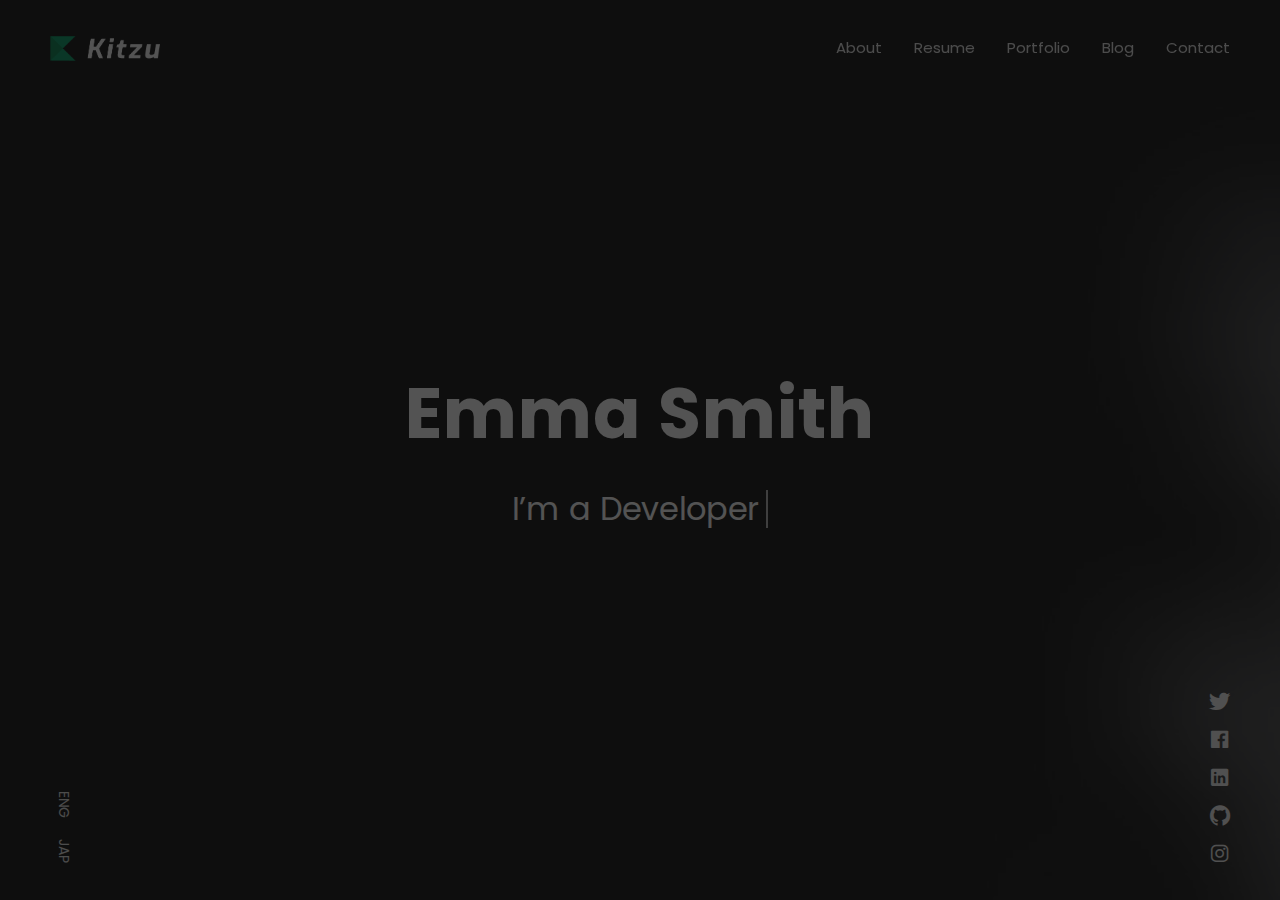
<file: video.html>
<!DOCTYPE html>
<html lang="zxx">

<head>
  <!-- Required meta tags-->
  <meta charset="utf-8">
  <!-- Title-->
  <title>Kitzu - Personal Portfolio Template</title>
  <!-- Description-->
  <meta name="description" content="Personal Portfolio Template">
  <meta name="viewport" content="width=device-width, initial-scale=1, shrink-to-fit=no">
  <!-- Favicons-->
  <link rel="apple-touch-icon" sizes="180x180" href="img/favicons/apple-touch-icon.png">
  <link rel="icon" type="image/png" sizes="32x32" href="img/favicons/favicon-32x32.png">
  <link rel="icon" type="image/png" sizes="16x16" href="img/favicons/favicon-16x16.png">
  <!-- Web fonts-->
  <link href="https://fonts.googleapis.com/css?family=Poppins:300,300i,400,400i,500,500i,600,600i,700,700i,800,800i&amp;display=swap" rel="stylesheet">
  <!-- CSS vendors-->
  <link rel="stylesheet" href="css/bootstrap-custom.css">
  <link rel="stylesheet" href="css/ionicons.min.css">
  <link rel="stylesheet" href="css/tiny-slider.css">
  <link rel="stylesheet" href="css/lity.min.css">
  <link rel="stylesheet" href="css/simplebar.min.css">
  <link rel="stylesheet" href="css/jquery.mb.YTPlayer.min.css">
  <!-- Main CSS-->
  <link rel="stylesheet" href="css/main.css">
  <!-- CSS Color scheme-->
  <link id="color-scheme" rel="stylesheet" href="css/colors/main-darkgreen.css">
  <!-- Custom CSS (Add your custom CSS styles to this file)-->
  <link rel="stylesheet" href="css/custom.css">
</head>

<body class="theme-dark">
  <!-- Preloader-->
  <div class="preloader">
    <div class="preloader-block">
      <div class="preloader-icon"><span class="loading-dot loading-dot-1"></span><span class="loading-dot loading-dot-2"></span><span class="loading-dot loading-dot-3"></span></div>
    </div>
  </div>
  <div id="overlay-effect"></div>
  <!-- Navbar-->
  <nav class="navbar-expand-md navbar fixed-top" id="navbar"><a class="navbar-brand" data-scroll="" href="#home-area">
      <!-- Navbar Logo-->
      <img class="img-fluid" src="img/img-kitzu-logo.png" alt="Logo"></a>
    <span class="navbar-menu ml-auto" data-toggle="collapse" data-target="#navbarSupportedContent" aria-controls="navbarSupportedContent" aria-expanded="false" aria-label="Toggle navigation" role="button"><span class="btn-line"></span></span>
    <div class="collapse navbar-collapse order-1 order-lg-0" id="navbarSupportedContent">
      <!-- Navbar menu-->
      <ul class="navbar-nav ml-auto">
        <li class="nav-item"><a class="nav-link" href="#about">About</a></li>
        <li class="nav-item"><a class="nav-link" href="#resume">Resume</a></li>
        <li class="nav-item"><a class="nav-link" href="#portfolio">Portfolio</a></li>
        <li class="nav-item"><a class="nav-link" href="#blog">Blog</a></li>
        <li class="nav-item"><a class="nav-link" href="#contact">Contact</a></li>
      </ul>
    </div>
  </nav>
  <!-- Home-->
  <section class="home-area element-cover-bg video-variant" id="home" style="background-image:url(img/home.jpg)">
    <div class="player" id="homeVideo" data-property="{videoURL:'https://youtu.be/KR97TgpMyrc',containment:'#home',autoPlay:true, mute:true, showControls:false, stopMovieOnBlur:false, showYTLogo: false}"></div>
    <div class="container h-100">
      <div class="row h-100 align-items-center justify-content-center">
        <div class="col-12 col-lg-8 home-content text-center">
          <h1 class="home-name">Emma <span>Smith</span></h1>
          <h4 class="cd-headline clip home-headline">I’m a <span class="cd-words-wrapper single-headline"><b class="is-visible">Developer</b><b>Designer</b><b>Freelancer</b></span></h4>
        </div>
      </div>
    </div>
    <div class="fixed-wrapper">
      <!-- Languages list-->
      <div class="fixed-block block-left">
        <ul class="list-unstyled languages-list">
          <li><a href="#0"><span class="single-language">ENG</span></a></li>
          <li><a href="#0"><span class="single-language">JAP</span></a></li>
        </ul>
      </div>
      <!-- Social media icons-->
      <div class="fixed-block block-right">
        <ul class="list-unstyled social-icons">
          <li><a href="#0"><i class="icon ion-logo-twitter"></i></a></li>
          <li><a href="#0"><i class="icon ion-logo-facebook"></i></a></li>
          <li><a href="#0"><i class="icon ion-logo-linkedin"></i></a></li>
          <li><a href="#0"><i class="icon ion-logo-github"></i></a></li>
          <li><a href="#0"><i class="icon ion-logo-instagram"></i></a></li>
        </ul>
      </div>
    </div>
  </section>
  <!-- About lightbox-->
  <div class="lightbox-wrapper" id="about" data-simplebar>
    <div class="container">
      <div class="lightbox-close">
        <div class="close-btn" data-modal-close=""><span class="btn-line"></span></div>
      </div>
      <div class="row">
        <div class="col-12">
          <div class="lightbox-content">
            <div class="row">
              <div class="col-12">
                <div class="section-heading page-heading">
                  <p class="section-description">Get to know me</p>
                  <h2 class="section-title">About Me</h2>
                  <div class="animated-bar"></div>
                </div>
              </div>
            </div>
            <!-- Info section-->
            <div class="info-section single-section">
              <div class="row align-items-center">
                <!-- Picture part-->
                <div class="col-12 col-lg-5 info-img"><img class="img-fluid img-thumbnail" src="img/info-img.jpg" alt="About Picture"></div>
                <!-- Content part-->
                <div class="col-12 col-lg-7 info-content">
                  <div class="content-block">
                    <h2 class="content-subtitle">Who am i?</h2>
                    <h6 class="content-title">I'm Emma Smith, a visual UX/UI Designer and Web Developer</h6>
                    <div class="content-description">
                      <p>I am a freelancer based in the United Kingdom and i have been building noteworthy UX/UI designs and websites for years, which comply with the latest design trends. I help convert a vision and an idea into meaningful and useful products. Having a sharp eye for product evolution helps me prioritize tasks, iterate fast and deliver faster.</p>
                    </div>
                    <address class="content-info">
                      <div class="row">
                        <div class="col-12 col-md-6 single-info"><span>Name:</span>
                          <p>Emma Smith</p>
                        </div>
                        <div class="col-12 col-md-6 single-info"><span>Email:</span>
                          <p><a href="mailto:emma@example.com">emma@example.com</a></p>
                        </div>
                      </div>
                      <div class="row">
                        <div class="col-12 col-md-6 single-info"><span>Age:</span>
                          <p>21</p>
                        </div>
                        <div class="col-12 col-md-6 single-info"><span>From:</span>
                          <p>Liverpool, UK</p>
                        </div>
                      </div>
                    </address>
                    <div class="d-block d-sm-flex align-items-center"><a class="btn content-download button-main button-scheme" href="#0" role="button">Download CV</a>
                      <ul class="list-unstyled list-inline content-follow">
                        <li class="list-inline-item"><a href="#0"><i class="icon ion-logo-twitter"></i></a></li>
                        <li class="list-inline-item"><a href="#0"><i class="icon ion-logo-instagram"></i></a></li>
                        <li class="list-inline-item"><a href="#0"><i class="icon ion-logo-linkedin"></i></a></li>
                        <li class="list-inline-item"><a href="#0"><i class="icon ion-logo-github"></i></a></li>
                        <li class="list-inline-item"><a href="#0"><i class="icon ion-logo-facebook"></i></a></li>
                      </ul>
                    </div>
                  </div>
                </div>
              </div>
            </div>
            <!-- Services section-->
            <div class="services-section single-section">
              <div class="row">
                <div class="col-12">
                  <div class="section-heading">
                    <p class="section-description">Services i offer to my clients</p>
                    <h2 class="section-title">My Services</h2>
                  </div>
                </div>
              </div>
              <div class="row">
                <!-- Single service-->
                <div class="col-12 col-md-6 col-lg-4">
                  <div class="single-service"><i class="icon service-icon ion-logo-css3"></i>
                    <h6 class="service-title">Design Trends</h6>
                    <p class="service-description">Lorem ipsum dolor sit amet, consectetur adipisicing elit.</p>
                  </div>
                </div>
                <!-- Single service-->
                <div class="col-12 col-md-6 col-lg-4">
                  <div class="single-service"><i class="icon service-icon ion-md-images"></i>
                    <h6 class="service-title">PSD Design</h6>
                    <p class="service-description">Lorem ipsum dolor sit amet, consectetur adipisicing elit.</p>
                  </div>
                </div>
                <!-- Single service-->
                <div class="col-12 col-md-6 col-lg-4">
                  <div class="single-service"><i class="icon service-icon ion-logo-ionic"></i>
                    <h6 class="service-title">Customer Support</h6>
                    <p class="service-description">Lorem ipsum dolor sit amet, consectetur adipisicing elit.</p>
                  </div>
                </div>
                <!-- Single service-->
                <div class="col-12 col-md-6 col-lg-4">
                  <div class="single-service"><i class="icon service-icon ion-logo-wordpress"></i>
                    <h6 class="service-title">Web Development</h6>
                    <p class="service-description">Lorem ipsum dolor sit amet, consectetur adipisicing elit.</p>
                  </div>
                </div>
                <!-- Single service-->
                <div class="col-12 col-md-6 col-lg-4">
                  <div class="single-service"><i class="icon service-icon ion-md-move"></i>
                    <h6 class="service-title">Fully Responsive</h6>
                    <p class="service-description">Lorem ipsum dolor sit amet, consectetur adipisicing elit.</p>
                  </div>
                </div>
                <!-- Single service-->
                <div class="col-12 col-md-6 col-lg-4">
                  <div class="single-service"><i class="icon service-icon ion-ios-rocket"></i>
                    <h6 class="service-title">Branding</h6>
                    <p class="service-description">Lorem ipsum dolor sit amet, consectetur adipisicing elit.</p>
                  </div>
                </div>
              </div>
            </div>
            <!-- Testimonials section-->
            <div class="testimonials-section single-section">
              <div class="row">
                <div class="col-12">
                  <div class="section-heading">
                    <p class="section-description">What my clients think about me</p>
                    <h2 class="section-title">Testimonials</h2>
                  </div>
                </div>
              </div>
              <div class="my-slider">
                <div class="slider-item">
                  <!-- Single review-->
                  <div class="single-review swiper-slide">
                    <div class="review-header d-flex justify-content-between">
                      <div class="review-client">
                        <div class="media"><img class="img-fluid rounded-circle client-avatar" src="img/client-1.jpg" alt="Client">
                          <div class="client-details">
                            <h6 class="client-name">Julia Sakura</h6><span class="client-role">Envato Customer</span>
                          </div>
                        </div>
                      </div><i class="icon ion-md-quote review-icon"></i>
                    </div>
                    <p class="review-content">Emma did an excellent creative job, addressing our request quickly, and also providing her own graphic insight, being open to feedback and changes or edits when they arose. She worked with us the entire way. Highly recommended.</p>
                  </div>
                </div>
                <div class="slider-item">
                  <!-- Single review-->
                  <div class="single-review swiper-slide">
                    <div class="review-header d-flex justify-content-between">
                      <div class="review-client">
                        <div class="media"><img class="img-fluid rounded-circle client-avatar" src="img/client-2.jpg" alt="Client">
                          <div class="client-details">
                            <h6 class="client-name">John Santana</h6><span class="client-role">Entrepreneur</span>
                          </div>
                        </div>
                      </div><i class="icon ion-md-quote review-icon"></i>
                    </div>
                    <p class="review-content">Emma did an excellent creative job, addressing our request quickly, and also providing her own graphic insight, being open to feedback and changes or edits when they arose. She worked with us the entire way. Highly recommended.</p>
                  </div>
                </div>
                <div class="slider-item">
                  <!-- Single review-->
                  <div class="single-review swiper-slide">
                    <div class="review-header d-flex justify-content-between">
                      <div class="review-client">
                        <div class="media"><img class="img-fluid rounded-circle client-avatar" src="img/client-3.jpg" alt="Client">
                          <div class="client-details">
                            <h6 class="client-name">Maria Wilson</h6><span class="client-role">Envato Customer</span>
                          </div>
                        </div>
                      </div><i class="icon ion-md-quote review-icon"></i>
                    </div>
                    <p class="review-content">Emma did an excellent creative job, addressing our request quickly, and also providing her own graphic insight, being open to feedback and changes or edits when they arose. She worked with us the entire way. Highly recommended.</p>
                  </div>
                </div>
              </div>
            </div>
            <!-- Pricing section-->
            <div class="pricing-section single-section">
              <div class="row">
                <div class="col-12">
                  <div class="section-heading">
                    <p class="section-description">Get started with my services</p>
                    <h2 class="section-title">Choose a Plan</h2>
                  </div>
                </div>
              </div>
              <div class="row align-items-center">
                <!-- Single plan-->
                <div class="col-lg-4">
                  <div class="single-plan mb-4 mb-sm-5"><i class="plan-icon icon ion-md-egg"></i>
                    <h3 class="plan-type">Standard</h3>
                    <h2 class="plan-price">$19/month</h2>
                    <ul class="list-unstyled plan-list">
                      <li>Mobile App Design</li>
                      <li>Responsive Design</li>
                      <li>Database Development</li>
                      <li>Web Design</li>
                      <li>24/7 Support</li>
                    </ul><a class="btn button-main button-scheme plan-btn" href="#0" role="button">Get Standard</a>
                  </div>
                </div>
                <!-- Single plan-->
                <div class="col-lg-4">
                  <div class="single-plan mb-4 mb-sm-5"><i class="plan-icon icon ion-ios-rocket"></i>
                    <h3 class="plan-type">Professional</h3>
                    <h2 class="plan-price">$29/month</h2>
                    <ul class="list-unstyled plan-list">
                      <li>Mobile App Design</li>
                      <li>Responsive Design</li>
                      <li>Database Development</li>
                      <li>Web Design</li>
                      <li>24/7 Support</li>
                    </ul><a class="btn button-main button-scheme plan-btn" href="#0" role="button">Get Pro</a>
                  </div>
                </div>
                <!-- Single plan-->
                <div class="col-lg-4">
                  <div class="single-plan mb-4 mb-sm-5"><i class="plan-icon icon ion-logo-ionic"></i>
                    <h3 class="plan-type">Business</h3>
                    <h2 class="plan-price">$39/month</h2>
                    <ul class="list-unstyled plan-list">
                      <li>Mobile App Design</li>
                      <li>Responsive Design</li>
                      <li>Database Development</li>
                      <li>Web Design</li>
                      <li>24/7 Support</li>
                    </ul><a class="btn button-main button-scheme plan-btn" href="#0" role="button">Get Business</a>
                  </div>
                </div>
              </div>
            </div>
          </div>
        </div>
      </div>
    </div>
  </div>
  <!-- Resume lightbox-->
  <div class="lightbox-wrapper" id="resume" data-simplebar>
    <div class="container">
      <div class="lightbox-close">
        <div class="close-btn" data-modal-close=""><span class="btn-line"></span></div>
      </div>
      <div class="row">
        <div class="col-12">
          <div class="lightbox-content">
            <div class="row">
              <div class="col-12">
                <div class="section-heading page-heading">
                  <p class="section-description">Check out my Resume</p>
                  <h2 class="section-title">Resume</h2>
                  <div class="animated-bar"></div>
                </div>
              </div>
            </div>
            <!-- Resume section-->
            <div class="resume-section single-section">
              <div class="row">
                <!-- Education part-->
                <div class="col-12 col-md-6">
                  <div class="col-block education">
                    <h3 class="col-title">Education</h3>
                    <div class="resume-item"><span class="item-arrow"></span>
                      <h5 class="item-title">Computer Science</h5><span class="item-details">Cambridge University / 2004 - 2007</span>
                      <p class="item-description">Lorem ipsum dolor sit amet, consectetur adipisicing elit. Optio quo repudiandae.</p>
                    </div>
                    <div class="resume-item"><span class="item-arrow"></span>
                      <h5 class="item-title">Bachelor Degree</h5><span class="item-details">University of Tokyo / 2008 - 2010</span>
                      <p class="item-description">Lorem ipsum dolor sit amet, consectetur adipisicing elit. Optio quo repudiandae.</p>
                    </div>
                    <div class="resume-item"><span class="item-arrow"></span>
                      <h5 class="item-title">Master Degree</h5><span class="item-details">Harvard University / 2012 - 2015</span>
                      <p class="item-description">Lorem ipsum dolor sit amet, consectetur adipisicing elit. Optio quo repudiandae.</p>
                    </div>
                  </div>
                </div>
                <!-- Experience part-->
                <div class="col-12 col-md-6">
                  <div class="col-block experience">
                    <h3 class="col-title">Experience</h3>
                    <div class="resume-item"><span class="item-arrow"></span>
                      <h5 class="item-title">Software Engineer</h5><span class="item-details">Adobe / 2015 - 2017</span>
                      <p class="item-description">Lorem ipsum dolor sit amet, consectetur adipisicing elit. Optio quo repudiandae.</p>
                    </div>
                    <div class="resume-item"><span class="item-arrow"></span>
                      <h5 class="item-title">Back-End Developer</h5><span class="item-details">Google / 2017 - 2018</span>
                      <p class="item-description">Lorem ipsum dolor sit amet, consectetur adipisicing elit. Optio quo repudiandae.</p>
                    </div>
                    <div class="resume-item"><span class="item-arrow"></span>
                      <h5 class="item-title">UI/UX Designer</h5><span class="item-details">Discord / 2019 - Present</span>
                      <p class="item-description">Lorem ipsum dolor sit amet, consectetur adipisicing elit. Optio quo repudiandae.</p>
                    </div>
                  </div>
                </div>
              </div>
            </div>
            <!-- Skills section-->
            <div class="skills-section single-section">
              <div class="row">
                <div class="col-12">
                  <div class="section-heading">
                    <p class="section-description">My level of knowledge in some tools</p>
                    <h2 class="section-title">My Skills</h2>
                  </div>
                </div>
              </div>
              <div class="row">
                <div class="col-12 col-md-6">
                  <div class="single-skill" data-percentage="95">
                    <div class="skill-info"><span class="skill-name">HTML/CSS</span><span class="skill-percentage"></span></div>
                    <div class="progress skill-progress">
                      <div class="progress-bar" role="progressbar" aria-valuemin="0" aria-valuemax="100"></div>
                    </div>
                  </div>
                  <div class="single-skill" data-percentage="80">
                    <div class="skill-info"><span class="skill-name">Web Design</span><span class="skill-percentage"></span></div>
                    <div class="progress skill-progress">
                      <div class="progress-bar" role="progressbar" aria-valuemin="0" aria-valuemax="100"></div>
                    </div>
                  </div>
                  <div class="single-skill" data-percentage="90">
                    <div class="skill-info"><span class="skill-name">JavaScript</span><span class="skill-percentage"></span></div>
                    <div class="progress skill-progress">
                      <div class="progress-bar" role="progressbar" aria-valuemin="0" aria-valuemax="100"></div>
                    </div>
                  </div>
                </div>
                <div class="col-12 col-md-6">
                  <div class="single-skill" data-percentage="90">
                    <div class="skill-info"><span class="skill-name">React JS</span><span class="skill-percentage"></span></div>
                    <div class="progress skill-progress">
                      <div class="progress-bar" role="progressbar" aria-valuemin="0" aria-valuemax="100"></div>
                    </div>
                  </div>
                  <div class="single-skill" data-percentage="95">
                    <div class="skill-info"><span class="skill-name">Express.js</span><span class="skill-percentage"></span></div>
                    <div class="progress skill-progress">
                      <div class="progress-bar" role="progressbar" aria-valuemin="0" aria-valuemax="100"></div>
                    </div>
                  </div>
                  <div class="single-skill" data-percentage="80">
                    <div class="skill-info"><span class="skill-name">TypeScript</span><span class="skill-percentage"></span></div>
                    <div class="progress skill-progress">
                      <div class="progress-bar" role="progressbar" aria-valuemin="0" aria-valuemax="100"></div>
                    </div>
                  </div>
                </div>
              </div>
            </div>
            <!-- Video section-->
            <div class="video-section single-section">
              <div class="row align-items-center">
                <div class="col-12 col-lg-6 content-part">
                  <h3 class="video-title">Take a tour of my office</h3>
                  <p class="video-description">Lorem ipsum dolor sit amet, consectetur adipisicing elit. Quia cum quasi assumenda culpa praesentium consectetur voluptatibus expedita. Voluptatem tempore, aspernatur rem facilis, distinctio nemo! Odio velit, nemo dolorem voluptas!</p>
                  <p class="video-description">Lorem ipsum dolor sit amet, consectetur adipisicing elit. Laudantium qui aspernatur unde mollitia, in laborum.</p>
                </div>
                <div class="col-12 col-lg-6 video-part"><a class="media-lightbox" href="https://www.youtube.com/watch?v=doteMqP6eSc" data-lightbox>
                    <div class="embed-responsive embed-responsive-16by9">
                      <div class="embed-responsive-item element-cover-bg"><span class="play-wrapper"><i class="icon ion-md-play"></i></span></div>
                    </div>
                  </a></div>
              </div>
            </div>
          </div>
        </div>
      </div>
    </div>
  </div>
  <!-- Portfolio lightbox-->
  <div class="lightbox-wrapper" id="portfolio" data-simplebar>
    <div class="container">
      <div class="lightbox-close">
        <div class="close-btn" data-modal-close=""><span class="btn-line"></span></div>
      </div>
      <div class="row">
        <div class="col-12">
          <div class="lightbox-content">
            <div class="row">
              <div class="col-12">
                <div class="section-heading page-heading">
                  <p class="section-description">Showcasing some of my best work</p>
                  <h2 class="section-title">Portfolio</h2>
                  <div class="animated-bar"></div>
                </div>
              </div>
            </div>
            <!-- Portfolio section-->
            <div class="portfolio-section single-section">
              <div class="row">
                <!-- Filter nav-->
                <div class="col-12">
                  <ul class="list-inline filter-control" role="group" aria-label="Filter Control">
                    <li class="list-inline-item tab-active" data-filter="*">All</li>
                    <li class="list-inline-item" data-filter=".brand">Brand</li>
                    <li class="list-inline-item" data-filter=".design">Design</li>
                    <li class="list-inline-item" data-filter=".photos">Photos</li>
                  </ul>
                </div>
              </div>
              <!-- Thumbnail list-->
              <div class="portfolio-grid row">
                <!-- Single item-->
                <div class="single-item col-6 col-lg-4 design"><a class="portfolio-item" href="img/item-1.jpg" data-lightbox>
                    <div class="portfolio-wrapper"><img class="img-fluid" alt="Item" src="img/item-1.jpg">
                      <div class="item-content">
                        <h6 class="content-title">Label Tag Mockup</h6><span class="content-more">More Info</span>
                      </div>
                    </div>
                  </a></div>
                <!-- Single item-->
                <div class="single-item col-6 col-lg-4 photos"><a class="portfolio-item" href="img/item-2.jpg" data-lightbox>
                    <div class="portfolio-wrapper"><img class="img-fluid" alt="Item" src="img/item-2.jpg">
                      <div class="item-content">
                        <h6 class="content-title">3D Bag Mockup</h6><span class="content-more">More Info</span>
                      </div>
                    </div>
                  </a></div>
                <!-- Single item-->
                <div class="single-item col-6 col-lg-4 design"><a class="portfolio-item" href="img/item-3.jpg" data-lightbox>
                    <div class="portfolio-wrapper"><img class="img-fluid" alt="Item" src="img/item-3.jpg">
                      <div class="item-content">
                        <h6 class="content-title">Modern Bag Design</h6><span class="content-more">More Info</span>
                      </div>
                    </div>
                  </a></div>
                <!-- Single item-->
                <div class="single-item col-6 col-lg-4 brand"><a class="portfolio-item" href="img/item-4.jpg" data-lightbox>
                    <div class="portfolio-wrapper"><img class="img-fluid" alt="Item" src="img/item-4.jpg">
                      <div class="item-content">
                        <h6 class="content-title">Coffee Cup Design</h6><span class="content-more">More Info</span>
                      </div>
                    </div>
                  </a></div>
                <!-- Single item-->
                <div class="single-item col-6 col-lg-4 brand"><a class="portfolio-item" href="img/item-5.jpg" data-lightbox>
                    <div class="portfolio-wrapper"><img class="img-fluid" alt="Item" src="img/item-5.jpg">
                      <div class="item-content">
                        <h6 class="content-title">T-Shirt Design</h6><span class="content-more">More Info</span>
                      </div>
                    </div>
                  </a></div>
                <!-- Single item-->
                <div class="single-item col-6 col-lg-4 photos"><a class="portfolio-item" href="img/item-6.jpg" data-lightbox>
                    <div class="portfolio-wrapper"><img class="img-fluid" alt="Item" src="img/item-6.jpg">
                      <div class="item-content">
                        <h6 class="content-title">Packaging Box Mockup</h6><span class="content-more">More Info</span>
                      </div>
                    </div>
                  </a></div>
              </div>
            </div>
          </div>
        </div>
      </div>
    </div>
  </div>
  <!-- Blog lightbox-->
  <div class="lightbox-wrapper" id="blog" data-simplebar>
    <div class="container">
      <div class="lightbox-close">
        <div class="close-btn" data-modal-close=""><span class="btn-line"></span></div>
      </div>
      <div class="row">
        <div class="col-12">
          <div class="lightbox-content">
            <div class="row">
              <div class="col-12">
                <div class="section-heading page-heading">
                  <p class="section-description">Check out my latest blog posts</p>
                  <h2 class="section-title">My Blog</h2>
                  <div class="animated-bar"></div>
                </div>
              </div>
            </div>
            <!-- Blog section-->
            <div class="blog-section single-section">
              <div class="row justify-content-center">
                <!-- Single post-->
                <div class="col-12 col-sm-8 col-lg-4">
                  <div class="card single-post"><a class="post-img" href="#0"><img class="card-img-top" src="img/post-1.jpg" alt="Blog post"><span class="content-date">11 Dec, 20</span></a>
                    <div class="card-body post-content"><a href="#0">
                        <h5 class="card-title content-title">Top tools for Photographers</h5>
                      </a>
                      <p class="card-text content-description">Lorem ipsum dolor sit amet, consectetur adipisicing elit. Dolore, porro rem quod illo quam, eum alias id, repellendus magni, quas.</p>
                    </div>
                  </div>
                </div>
                <!-- Single post-->
                <div class="col-12 col-sm-8 col-lg-4">
                  <div class="card single-post"><a class="post-img" href="#0"><img class="card-img-top" src="img/post-2.jpg" alt="Blog post"><span class="content-date">12 Aug, 20</span></a>
                    <div class="card-body post-content"><a href="#0">
                        <h5 class="card-title content-title">Take a tour of my office</h5>
                      </a>
                      <p class="card-text content-description">Lorem ipsum dolor sit amet, consectetur adipisicing elit. Dolore, porro rem quod illo quam, eum alias id, repellendus magni, quas.</p>
                    </div>
                  </div>
                </div>
                <!-- Single post-->
                <div class="col-12 col-sm-8 col-lg-4">
                  <div class="card single-post"><a class="post-img" href="#0"><img class="card-img-top" src="img/post-3.jpg" alt="Blog post"><span class="content-date">4 Feb, 20</span></a>
                    <div class="card-body post-content"><a href="#0">
                        <h5 class="card-title content-title">How i became a Web Designer</h5>
                      </a>
                      <p class="card-text content-description">Lorem ipsum dolor sit amet, consectetur adipisicing elit. Dolore, porro rem quod illo quam, eum alias id, repellendus magni, quas.</p>
                    </div>
                  </div>
                </div><!-- Single post-->
                <div class="col-12 col-sm-8 col-lg-4">
                  <div class="card single-post"><a class="post-img" href="#0"><img class="card-img-top" src="img/post-4.jpg" alt="Blog post"><span class="content-date">11 Dec, 19</span></a>
                    <div class="card-body post-content"><a href="#0">
                        <h5 class="card-title content-title">How to improve work performance</h5>
                      </a>
                      <p class="card-text content-description">Lorem ipsum dolor sit amet, consectetur adipisicing elit. Dolore, porro rem quod illo quam, eum alias id, repellendus magni, quas.</p>
                    </div>
                  </div>
                </div>
                <!-- Single post-->
                <div class="col-12 col-sm-8 col-lg-4">
                  <div class="card single-post"><a class="post-img" href="#0"><img class="card-img-top" src="img/post-5.jpg" alt="Blog post"><span class="content-date">15 Nov, 19</span></a>
                    <div class="card-body post-content"><a href="#0">
                        <h5 class="card-title content-title">How to work from home</h5>
                      </a>
                      <p class="card-text content-description">Lorem ipsum dolor sit amet, consectetur adipisicing elit. Dolore, porro rem quod illo quam, eum alias id, repellendus magni, quas.</p>
                    </div>
                  </div>
                </div>
                <!-- Single post-->
                <div class="col-12 col-sm-8 col-lg-4">
                  <div class="card single-post"><a class="post-img" href="#0"><img class="card-img-top" src="img/post-6.jpg" alt="Blog post"><span class="content-date">8 Aug, 19</span></a>
                    <div class="card-body post-content"><a href="#0">
                        <h5 class="card-title content-title">How to enjoy your business trip</h5>
                      </a>
                      <p class="card-text content-description">Lorem ipsum dolor sit amet, consectetur adipisicing elit. Dolore, porro rem quod illo quam, eum alias id, repellendus magni, quas.</p>
                    </div>
                  </div>
                </div>
              </div>
            </div>
          </div>
        </div>
      </div>
    </div>
  </div>
  <!-- Contact lightbox-->
  <div class="lightbox-wrapper" id="contact" data-simplebar>
    <div class="container">
      <div class="lightbox-close">
        <div class="close-btn" data-modal-close=""><span class="btn-line"></span></div>
      </div>
      <div class="row">
        <div class="col-12">
          <div class="lightbox-content">
            <div class="row">
              <div class="col-12">
                <div class="section-heading page-heading">
                  <p class="section-description">Feel free to contact me anytimes</p>
                  <h2 class="section-title">Get in Touch</h2>
                  <div class="animated-bar"></div>
                </div>
              </div>
            </div>
            <!-- Contact section-->
            <div class="contact-section single-section">
              <div class="row">
                <!-- Contact form-->
                <div class="col-12 col-lg-7">
                  <form class="contact-form" id="contact-form" action="php/contact.php">
                    <h4 class="content-title">Message Me</h4>
                    <div class="row">
                      <div class="col-12 col-md-6 form-group"><input class="form-control" id="contact-name" type="text" name="name" placeholder="Name" required=""></div>
                      <div class="col-12 col-md-6 form-group"><input class="form-control" id="contact-email" type="email" name="email" placeholder="Email" required=""></div>
                      <div class="col-12 form-group"><input class="form-control" id="contact-subject" type="text" name="subject" placeholder="Subject" required=""></div>
                      <div class="col-12 form-group form-message"><textarea class="form-control" id="contact-message" name="message" placeholder="Message" rows="5" required=""></textarea></div>
                      <div class="col-12 form-submit"><button class="btn button-main button-scheme" id="contact-submit" type="submit">Send Message</button>
                        <p class="contact-feedback"></p>
                      </div>
                    </div>
                  </form>
                </div>
                <!-- Contact info-->
                <div class="col-12 col-lg-5">
                  <div class="contact-info">
                    <h4 class="content-title">Contact Info</h4>
                    <p class="info-description">Always available for freelance work if the right project comes along, Feel free to contact me!</p>
                    <ul class="list-unstyled list-info">
                      <li>
                        <div class="media align-items-center"><span class="info-icon"><i class="icon ion-logo-ionic"></i></span>
                          <div class="media-body info-details">
                            <h6 class="info-type">Name</h6><span class="info-value">Emma Smith</span>
                          </div>
                        </div>
                      </li>
                      <li>
                        <div class="media align-items-center"><span class="info-icon"><i class="icon ion-md-map"></i></span>
                          <div class="media-body info-details">
                            <h6 class="info-type">Location</h6><span class="info-value">4155 Mann Island, Liverpool, United Kingdom.</span>
                          </div>
                        </div>
                      </li>
                      <li>
                        <div class="media align-items-center"><span class="info-icon"><i class="icon ion-md-call"></i></span>
                          <div class="media-body info-details">
                            <h6 class="info-type">Call Me</h6><span class="info-value"><a href="tel:+441632967704">+44 1632 967704</a></span>
                          </div>
                        </div>
                      </li>
                      <li>
                        <div class="media align-items-center"><span class="info-icon"><i class="icon ion-md-send"></i></span>
                          <div class="media-body info-details">
                            <h6 class="info-type">Email Me</h6><span class="info-value"><a href="mailto:emma@example.com">emma@example.com</a></span>
                          </div>
                        </div>
                      </li>
                    </ul>
                  </div>
                </div>
              </div>
            </div>
          </div>
        </div>
      </div>
    </div>
  </div>
  <!-- Scripts-->
  <script src="js/jquery.min.js"></script>
  <script src="js/bootstrap.bundle.min.js"></script>
  <script src="js/imagesloaded.pkgd.min.js"></script>
  <script src="js/isotope.pkgd.min.js"></script>
  <script src="js/animatedModal.js"></script>
  <script src="js/tiny-slider.js"></script>
  <script src="js/lity.min.js"></script>
  <script src="js/simplebar.min.js"></script>
  <script src="js/jquery.mb.YTPlayer.min.js"></script>
  <script src="js/main.js"></script>
  <!-- Custom JS (Add your custom JS scripts to this file)-->
  <script src="js/custom.js"></script>
</body>

</html>
</file>
<file: css/tiny-slider.css>
.tns-outer{padding:0 !important}.tns-outer [hidden]{display:none !important}.tns-outer [aria-controls],.tns-outer [data-action]{cursor:pointer}.tns-slider{-webkit-transition:all 0s;-moz-transition:all 0s;transition:all 0s}.tns-slider>.tns-item{-webkit-box-sizing:border-box;-moz-box-sizing:border-box;box-sizing:border-box}.tns-horizontal.tns-subpixel{white-space:nowrap}.tns-horizontal.tns-subpixel>.tns-item{display:inline-block;vertical-align:top;white-space:normal}.tns-horizontal.tns-no-subpixel:after{content:'';display:table;clear:both}.tns-horizontal.tns-no-subpixel>.tns-item{float:left}.tns-horizontal.tns-carousel.tns-no-subpixel>.tns-item{margin-right:-100%}.tns-no-calc{position:relative;left:0}.tns-gallery{position:relative;left:0;min-height:1px}.tns-gallery>.tns-item{position:absolute;left:-100%;-webkit-transition:transform 0s, opacity 0s;-moz-transition:transform 0s, opacity 0s;transition:transform 0s, opacity 0s}.tns-gallery>.tns-slide-active{position:relative;left:auto !important}.tns-gallery>.tns-moving{-webkit-transition:all 0.25s;-moz-transition:all 0.25s;transition:all 0.25s}.tns-autowidth{display:inline-block}.tns-lazy-img{-webkit-transition:opacity 0.6s;-moz-transition:opacity 0.6s;transition:opacity 0.6s;opacity:0.6}.tns-lazy-img.tns-complete{opacity:1}.tns-ah{-webkit-transition:height 0s;-moz-transition:height 0s;transition:height 0s}.tns-ovh{overflow:hidden}.tns-visually-hidden{position:absolute;left:-10000em}.tns-transparent{opacity:0;visibility:hidden}.tns-fadeIn{opacity:1;filter:alpha(opacity=100);z-index:0}.tns-normal,.tns-fadeOut{opacity:0;filter:alpha(opacity=0);z-index:-1}.tns-vpfix{white-space:nowrap}.tns-vpfix>div,.tns-vpfix>li{display:inline-block}.tns-t-subp2{margin:0 auto;width:310px;position:relative;height:10px;overflow:hidden}.tns-t-ct{width:2333.3333333%;width:-webkit-calc(100% * 70 / 3);width:-moz-calc(100% * 70 / 3);width:calc(100% * 70 / 3);position:absolute;right:0}.tns-t-ct:after{content:'';display:table;clear:both}.tns-t-ct>div{width:1.4285714%;width:-webkit-calc(100% / 70);width:-moz-calc(100% / 70);width:calc(100% / 70);height:10px;float:left}

/*# sourceMappingURL=sourcemaps/tiny-slider.css.map */
</file>
<file: css/main.css>
/*!
  * Item: Kitzu
  * Description: Personal Portfolio Template
  * Author/Developer: Exill
  * Author/Developer URL: https://themeforest.net/user/exill
  * Version: v2.0.0
  * License: Themeforest Standard Licenses: https://themeforest.net/licenses
  */

/*----------- Table of Contents -----------*/
/**
 * Globals
 * Preloader
 * Navbar
 * Home
 * About
 * Resume
 * Portfolio
 * Blog
 * Contact
 */
/*----------- Globals -----------*/
/* Disable outline */
:focus {
  outline: none;
}

::-moz-focus-inner {
  border: 0;
}

/* Body */
body {
  background-color: #111;
  color: #9f9f9f;
  font-family: "Poppins", sans-serif;
  font-size: 14px;
  font-weight: 400;
  line-height: 1.95;
  overflow: hidden;
  position: relative;
}

/* Typography */
i.icon {
  line-height: 100%;
}

h1,
h2,
h3,
h4,
h5,
h6,
.h1,
.h2,
.h3,
.h4,
.h5,
.h6 {
  color: #f0f0f0;
}

b {
  font-weight: bold;
}

/* Other elements */
a {
  transition: all 0.15s ease-in-out;
}

a:hover,
a:focus {
  text-decoration: none;
}

hr {
  border-top: 3px solid #1b1b1b;
  margin: 0;
}

.anchor-basic {
  color: #fff !important;
}

.anchor-basic:hover,
.anchor-basic:focus {
  color: #bfbfbf !important;
}

/* Buttons */
.button-main {
  background-color: #fff;
  border: 1px solid #fff;
  border-radius: 30px;
  color: #222;
  font-size: 14px;
  padding: 10px 35px;
}

.button-main:focus {
  background-color: #bfbfbf;
  border: 1px solid #fff;
  box-shadow: none;
}

.button-main.button-scheme {
  color: #fff;
}

/* Helpers */
.rc-mb-0 {
  margin-bottom: 0 !important;
}

/* Overlay background */
.element-cover-bg {
  background-color: rgba(0, 0, 0, 0.85);
  background-position: 50% 0;
  background-repeat: no-repeat;
  background-size: cover;
  position: relative;
}

.element-cover-bg:before {
  content: '';
  height: 100%;
  left: 0;
  position: absolute;
  top: 0;
  width: 100%;
}

/* Animations */
@-webkit-keyframes fadeIn {
  from {
    opacity: 0;
  }

  to {
    opacity: 1;
  }
}

@keyframes fadeIn {
  from {
    opacity: 0;
  }

  to {
    opacity: 1;
  }
}

.fadeIn {
  -webkit-animation-name: fadeIn;
  animation-name: fadeIn;
}

@-webkit-keyframes fadeOut {
  from {
    opacity: 1;
  }

  to {
    opacity: 0;
  }
}

@keyframes fadeOut {
  from {
    opacity: 1;
  }

  to {
    opacity: 0;
  }
}

.fadeOut {
  -webkit-animation-name: fadeOut;
  animation-name: fadeOut;
}

@-webkit-keyframes overlayEffectUp {
  0% {
    -webkit-transform: translateY(100%);
    transform: translateY(100%);
  }

  35%,
  65% {
    -webkit-transform: translateY(0%);
    transform: translateY(0%);
  }

  100% {
    -webkit-transform: translateY(-100%);
    transform: translateY(-100%);
  }
}

@keyframes overlayEffectUp {
  0% {
    -webkit-transform: translateY(100%);
    transform: translateY(100%);
  }

  35%,
  65% {
    -webkit-transform: translateY(0%);
    transform: translateY(0%);
  }

  100% {
    -webkit-transform: translateY(-100%);
    transform: translateY(-100%);
  }
}

@-webkit-keyframes overlayEffectDown {
  0% {
    -webkit-transform: translateY(-100%);
    transform: translateY(-100%);
  }

  35%,
  65% {
    -webkit-transform: translateY(0%);
    transform: translateY(0%);
  }

  100% {
    -webkit-transform: translateY(100%);
    transform: translateY(100%);
  }
}

@keyframes overlayEffectDown {
  0% {
    -webkit-transform: translateY(-100%);
    transform: translateY(-100%);
  }

  35%,
  65% {
    -webkit-transform: translateY(0%);
    transform: translateY(0%);
  }

  100% {
    -webkit-transform: translateY(100%);
    transform: translateY(100%);
  }
}

/* General styles */
.f-basis-100 {
  -ms-flex-preferred-size: 100%;
  flex-basis: 100%;
}

.content-title {
  line-height: 1.5;
  margin-bottom: 12px;
}

.tns-nav {
  margin: 10px 0;
  text-align: center;
}

.tns-nav>[aria-controls] {
  background: #ddd;
  border: 0;
  border-radius: 50%;
  height: 9px;
  margin: 0 5px;
  padding: 0;
  width: 9px;
}

.tns-nav>.tns-nav-active {
  background: #999;
}

.lity {
  z-index: 99990;
}

.lity-wrap {
  z-index: 99990;
}

.lity-loader {
  z-index: 99991;
}

.lity-container {
  z-index: 99992;
}

.lity-content {
  z-index: 99993;
}

.lity-close,
.lity-close:hover,
.lity-close:focus,
.lity-close:active,
.lity-close:visited {
  z-index: 99994;
}

.lity {
  transition: opacity 0.15s ease;
}

.lity-loader {
  transition: opacity 0.15s ease;
}

.lity-content {
  transition: -webkit-transform 0.15s ease;
  transition: transform 0.15s ease;
  transition: transform 0.15s ease, -webkit-transform 0.15s ease;
}

.lity-close {
  -ms-flex-direction: column;
  -ms-flex-pack: justify;
  -ms-flex-pack: center;
  cursor: pointer;
  display: -ms-flexbox;
  display: flex;
  flex-direction: column;
  height: 19px;
  justify-content: space-between;
  justify-content: center;
  position: relative;
  position: fixed;
  right: 25px;
  top: 25px;
  width: 30px;
  width: 22px;
}

.lity-close .btn-line,
.lity-close:before,
.lity-close:after {
  -ms-flex-item-align: end;
  align-self: flex-end;
  background-color: gray;
  height: 3px;
  width: 100%;
}

.lity-close:before {
  content: '';
  width: 85%;
}

.lity-close:after {
  content: '';
}

.lity-close .btn-line {
  width: 55%;
}

.lity-close .btn-line,
.lity-close:before,
.lity-close:after {
  background-color: #fff;
  position: absolute;
  width: 100%;
}

.lity-close .btn-line {
  display: none;
}

.lity-close:before {
  -webkit-transform: rotate(45deg);
  transform: rotate(45deg);
}

.lity-close:after {
  -webkit-transform: rotate(-45deg);
  transform: rotate(-45deg);
}

.lity-close:active {
  top: 25px;
}

.lity-close .btn-line,
.lity-close:before,
.lity-close:after {
  background-color: #fff;
  height: 2px;
}

@media (max-width: 575.98px) {
  .lity-close {
    right: 15px;
  }
}

#overlay-effect {
  -webkit-animation-duration: 1s;
  -webkit-animation-fill-mode: both;
  -webkit-animation-timing-function: ease-in-out;
  -webkit-transform: translateY(100%);
  animation-duration: 1s;
  animation-fill-mode: both;
  animation-timing-function: ease-in-out;
  background-color: #181818;
  bottom: 0;
  display: block;
  position: fixed;
  top: 0;
  transform: translateY(100%);
  width: 100%;
  z-index: 99999;
}

#overlay-effect.animate-up {
  -webkit-animation-name: overlayEffectUp;
  animation-name: overlayEffectUp;
}

#overlay-effect.animate-down {
  -webkit-animation-name: overlayEffectDown;
  animation-name: overlayEffectDown;
}

.lightbox-wrapper {
  background-color: #101010;
  position: fixed;
}

.lightbox-wrapper .lightbox-close {
  position: fixed;
  right: 4vw;
  top: 35px;
  z-index: 99;
}

.lightbox-wrapper .lightbox-close .close-btn {
  -ms-flex-direction: column;
  -ms-flex-pack: justify;
  -ms-flex-pack: center;
  cursor: pointer;
  display: -ms-flexbox;
  display: flex;
  flex-direction: column;
  height: 19px;
  justify-content: space-between;
  justify-content: center;
  position: relative;
  width: 30px;
}

.lightbox-wrapper .lightbox-close .close-btn .btn-line,
.lightbox-wrapper .lightbox-close .close-btn:before,
.lightbox-wrapper .lightbox-close .close-btn:after {
  -ms-flex-item-align: end;
  align-self: flex-end;
  background-color: gray;
  height: 3px;
  width: 100%;
}

.lightbox-wrapper .lightbox-close .close-btn:before {
  content: '';
  width: 85%;
}

.lightbox-wrapper .lightbox-close .close-btn:after {
  content: '';
}

.lightbox-wrapper .lightbox-close .close-btn .btn-line {
  width: 55%;
}

.lightbox-wrapper .lightbox-close .close-btn .btn-line,
.lightbox-wrapper .lightbox-close .close-btn:before,
.lightbox-wrapper .lightbox-close .close-btn:after {
  background-color: #fff;
  position: absolute;
  width: 100%;
}

.lightbox-wrapper .lightbox-close .close-btn .btn-line {
  display: none;
}

.lightbox-wrapper .lightbox-close .close-btn:before {
  -webkit-transform: rotate(45deg);
  transform: rotate(45deg);
}

.lightbox-wrapper .lightbox-close .close-btn:after {
  -webkit-transform: rotate(-45deg);
  transform: rotate(-45deg);
}

.lightbox-wrapper .lightbox-close .close-btn .btn-line,
.lightbox-wrapper .lightbox-close .close-btn:before,
.lightbox-wrapper .lightbox-close .close-btn:after {
  background-color: #fff;
  height: 2px;
}

.lightbox-wrapper .simplebar-track.simplebar-vertical {
  width: 13px;
}

.lightbox-wrapper .simplebar-track.simplebar-vertical .simplebar-scrollbar {
  right: 1px;
  width: 9px;
}

.lightbox-wrapper .simplebar-track.simplebar-vertical .simplebar-scrollbar:before {
  background: #3c3c3c;
}

.lightbox-wrapper .lightbox-content {
  margin: 70px 0;
}

.lightbox-wrapper .lightbox-content .single-section:not(:last-child) {
  margin-bottom: 120px;
}

.lightbox-wrapper .lightbox-content .section-heading {
  margin-bottom: 50px;
  text-align: left;
}

.lightbox-wrapper .lightbox-content .section-heading>.section-title {
  display: inline-block;
  font-size: 38px;
  font-weight: 700;
  letter-spacing: -0.25px;
  line-height: 100%;
  margin-bottom: 0;
  position: relative;
  z-index: 9;
}

.lightbox-wrapper .lightbox-content .section-heading.page-heading {
  margin-bottom: 83px;
  text-align: center;
}

.lightbox-wrapper .lightbox-content .section-heading.page-heading>.section-title {
  font-size: 46px;
  margin-bottom: 37px;
}

.lightbox-wrapper .lightbox-content .section-heading.page-heading>.animated-bar {
  background-color: #fff;
  content: '';
  display: block;
  height: 4px;
  left: 0;
  margin: 0 auto 0 auto;
  position: relative;
  right: 0;
  width: 75px;
}

.lightbox-wrapper .lightbox-content .section-heading.page-heading>.animated-bar:before,
.lightbox-wrapper .lightbox-content .section-heading.page-heading>.animated-bar:after {
  -webkit-animation-duration: 3s;
  -webkit-animation-iteration-count: infinite;
  -webkit-animation-name: barAnimation;
  -webkit-animation-timing-function: linear;
  animation-duration: 3s;
  animation-iteration-count: infinite;
  animation-name: barAnimation;
  animation-timing-function: linear;
  background-color: #101010;
  content: '';
  height: 100%;
  position: absolute;
  top: 0;
  width: 4px;
}

.lightbox-wrapper .lightbox-content .section-heading.page-heading>.animated-bar:before {
  left: 8px;
}

.lightbox-wrapper .lightbox-content .section-heading.page-heading>.animated-bar:after {
  left: 0;
}

@-webkit-keyframes barAnimation {
  from {
    -webkit-transform: translateX(0);
    transform: translateX(0);
  }

  to {
    -webkit-transform: translateX(75px);
    transform: translateX(75px);
  }
}

@keyframes barAnimation {
  from {
    -webkit-transform: translateX(0);
    transform: translateX(0);
  }

  to {
    -webkit-transform: translateX(75px);
    transform: translateX(75px);
  }
}

.lightbox-wrapper .lightbox-content .section-heading>.section-description {
  font-size: 15px;
  margin-bottom: 17px;
}

@media (max-width: 991.98px) {
  .lightbox-wrapper .lightbox-content .single-section:not(:last-child) {
    margin-bottom: 100px;
  }

  .lightbox-wrapper .lightbox-content .section-heading>.section-title {
    font-size: 36px;
  }

  .lightbox-wrapper .lightbox-content .section-heading>.section-description {
    font-size: 14px;
  }

  .lightbox-wrapper .lightbox-content .section-heading.page-heading>.section-title {
    font-size: 42px;
  }
}

@media (max-width: 767.98px) {
  .lightbox-wrapper .lightbox-content .section-heading>.section-description {
    font-size: 14px;
  }
}

@media (max-width: 575.98px) {
  .lightbox-wrapper .lightbox-content .section-heading>.section-title {
    font-size: 34px;
  }

  .lightbox-wrapper .lightbox-content .section-heading.page-heading>.section-title {
    font-size: 36px;
  }
}

/*----------- Preloader lightbox -----------*/
.preloader {
  background-color: #0e0e0e;
  height: 100%;
  position: fixed;
  top: 0;
  width: 100%;
  z-index: 99999;
}

.preloader .preloader-block {
  -webkit-transform: translate(50%, 50%);
  bottom: 50%;
  position: fixed;
  right: 50%;
  transform: translate(50%, 50%);
  z-index: 3000;
}

.preloader .preloader-block .preloader-icon .loading-dot {
  background-color: #fff;
  border-radius: 50%;
  display: inline-block;
  height: 13px;
  width: 13px;
}

.preloader .preloader-block .preloader-icon .loading-dot.loading-dot-1 {
  -webkit-animation: 1.2s grow ease-in-out infinite;
  animation: 1.2s grow ease-in-out infinite;
}

.preloader .preloader-block .preloader-icon .loading-dot.loading-dot-2 {
  -webkit-animation: 1.2s grow ease-in-out infinite 0.15555s;
  animation: 1.2s grow ease-in-out infinite 0.15555s;
  margin: 0 14px;
}

.preloader .preloader-block .preloader-icon .loading-dot.loading-dot-3 {
  -webkit-animation: 1.2s grow ease-in-out infinite 0.3s;
  animation: 1.2s grow ease-in-out infinite 0.3s;
}

@-webkit-keyframes grow {

  0%,
  40%,
  100% {
    -webkit-transform: scale(0);
    transform: scale(0);
  }

  40% {
    -webkit-transform: scale(1);
    transform: scale(1);
  }
}

@keyframes grow {

  0%,
  40%,
  100% {
    -webkit-transform: scale(0);
    transform: scale(0);
  }

  40% {
    -webkit-transform: scale(1);
    transform: scale(1);
  }
}

/*----------  Navbar  ----------*/
.navbar {
  background-color: transparent;
  padding: 23px 50px;
}

.navbar .navbar-brand span {
  color: #f3f3f3;
  text-transform: uppercase;
}

.navbar .navbar-brand img {
  width: 110px;
}

.navbar .navbar-brand svg {
  width: 110px;
}

.navbar .navbar-brand svg #logo-text {
  fill: #e6e6e6;
}

.navbar .navbar-menu {
  display: none;
}

.navbar .navbar-nav .nav-link {
  color: #e6e6e6;
  font-size: 15px;
  padding: 0;
}

.navbar .navbar-nav .nav-item:not(:last-child) .nav-link {
  margin-right: 32px;
}

@media (max-width: 767.98px) {
  .navbar .navbar-brand img {
    width: 90px;
  }

  .navbar .navbar-menu {
    -ms-flex-direction: column;
    -ms-flex-pack: justify;
    cursor: pointer;
    display: -ms-flexbox;
    display: flex;
    flex-direction: column;
    height: 19px;
    justify-content: space-between;
    position: relative;
    width: 30px;
  }

  .navbar .navbar-menu .btn-line,
  .navbar .navbar-menu:before,
  .navbar .navbar-menu:after {
    -ms-flex-item-align: end;
    align-self: flex-end;
    background-color: gray;
    height: 3px;
    width: 100%;
  }

  .navbar .navbar-menu:before {
    content: '';
    width: 85%;
  }

  .navbar .navbar-menu:after {
    content: '';
  }

  .navbar .navbar-menu .btn-line {
    width: 55%;
  }

  .navbar .navbar-menu .btn-line,
  .navbar .navbar-menu:before,
  .navbar .navbar-menu:after {
    background-color: #f3f3f3;
  }

  .navbar .navbar-collapse .navbar-nav {
    background-color: #191919;
    padding: 8px 20px;
    position: relative;
    top: 8px;
    width: 200px;
    z-index: 2;
  }

  .navbar .navbar-collapse .navbar-nav .nav-link {
    color: rgba(255, 255, 255, 0.7);
    font-size: 14px;
    letter-spacing: 0.35px;
    padding: 7px 0;
  }

  .navbar .navbar-collapse .navbar-nav .nav-link:hover,
  .navbar .navbar-collapse .navbar-nav .nav-link:focus {
    color: #fff;
  }
}

@media screen and (-ms-high-contrast: active),
(-ms-high-contrast: none) {
  .navbar .navbar-brand svg {
    height: 30px;
  }
}

/*----------- Home -----------*/
.home-area {
  background-color: #111;
  background-position: center center;
  height: 100vh;
  height: calc(var(--vh, 1vh) * 100);
  overflow: hidden;
}

.home-area:before {
  background-color: rgba(0, 0, 0, 0.4);
}

.home-area .fixed-wrapper {
  margin: 0 50px;
  position: relative;
}

.home-area .fixed-wrapper .fixed-block {
  bottom: 34px;
  position: absolute;
}

.home-area .fixed-wrapper .fixed-block.block-left {
  left: 0;
}

.home-area .fixed-wrapper .fixed-block.block-right {
  right: 0;
}

.home-area .fixed-wrapper .languages-list {
  margin-bottom: 0;
}

.home-area .fixed-wrapper .languages-list .single-language {
  -webkit-transform: rotate(90deg);
  color: #e6e6e6;
  display: block;
  margin-top: 20px;
  text-transform: uppercase;
  transform: rotate(90deg);
}

.home-area .fixed-wrapper .social-icons {
  margin-bottom: 0;
}

.home-area .fixed-wrapper .social-icons>li {
  line-height: 100%;
  margin-top: 14px;
  text-align: center;
}

.home-area .fixed-wrapper .social-icons i.icon {
  color: #f3f3f3;
  font-size: 23px;
  line-height: 100%;
}

.home-area .home-name {
  color: #fff;
  font-size: 70px;
  font-weight: 700;
  letter-spacing: 1px;
  margin-bottom: 34px;
}

.home-area .home-headline {
  color: #fff;
  font-size: 32px;
  font-weight: 400;
  letter-spacing: 0.3px;
  margin-bottom: 0;
}

.home-area .home-headline .single-headline {
  display: inline-block;
  position: relative;
  text-align: left;
  vertical-align: top;
}

.home-area .home-headline .single-headline::after {
  background-color: #b9b9b9;
  content: '';
  height: 100%;
  position: absolute;
  right: 0;
  top: 0;
  width: 2px;
}

.home-area .home-headline .single-headline b {
  display: inline-block;
  font-weight: 400;
  left: 0;
  opacity: 0;
  position: absolute;
  top: 0;
  white-space: nowrap;
}

.home-area .home-headline .single-headline b.is-visible {
  opacity: 1;
  position: relative;
}

.home-area.video-variant #wrapper_homeVideo:before {
  background-color: rgba(0, 0, 0, 0.7);
  content: '';
  height: 100%;
  left: 0;
  position: absolute;
  top: 0;
  width: 100%;
  z-index: 1;
}

@media (max-width: 991.98px) {
  .home-area .home-name {
    font-size: 62px;
  }

  .home-area .home-headline {
    font-size: 30px;
  }
}

@media (max-width: 767.98px) {
  .home-area .fixed-wrapper {
    display: none;
  }
}

@media (max-width: 575.98px) {
  .home-area {
    background-position: 62% center;
  }

  .home-area .home-name {
    font-size: 48px;
  }

  .home-area .home-headline {
    font-size: 26px;
  }
}

/*----------- About lightbox -----------*/
/* About: Info */
.info-section .info-img img {
  background-color: transparent;
  border-color: rgba(0, 0, 0, 0.18);
  width: 430px;
}

.info-section .info-content .content-subtitle {
  font-size: 24px;
  margin-bottom: 15px;
}

.info-section .info-content .content-title {
  font-size: 31px;
  font-weight: 700;
  line-height: 1.6;
  margin-bottom: 16px;
}

.info-section .info-content .content-description {
  font-size: 15px;
}

.info-section .info-content .content-description p:last-child {
  border-bottom: 2px solid rgba(255, 255, 255, 0.08);
  margin-bottom: 0;
  padding-bottom: 29px;
}

.info-section .info-content .content-info {
  font-size: 15px;
  margin-bottom: 4px;
  padding: 29px 0;
}

.info-section .info-content .content-info>.row:last-child .single-info {
  margin-bottom: 0;
}

.info-section .info-content .content-info .single-info {
  margin-bottom: 10px;
}

.info-section .info-content .content-info .single-info>span {
  color: #dadada;
  font-weight: 400;
  margin-right: 10px;
}

.info-section .info-content .content-info .single-info>p {
  display: inline-block;
  margin-bottom: 0;
}

.info-section .info-content .content-download {
  margin-right: 23px;
}

.info-section .info-content .content-follow {
  -ms-flex-align: center;
  align-items: center;
  display: inline-block;
  display: -ms-flexbox;
  display: flex;
  line-height: 100%;
  margin-bottom: 0;
}

.info-section .info-content .content-follow:before {
  background-color: rgba(255, 255, 255, 0.25);
  content: '';
  height: 2px;
  margin-right: 23px;
  width: 60px;
}

.info-section .info-content .content-follow li {
  font-size: 21px;
}

.info-section .info-content .content-follow li:not(last-child) {
  margin-right: 14px;
}

.info-section .info-content .content-follow li a {
  color: #cecece;
}

@media (min-width: 992px) and (max-width: 1199.98px) {
  .info-section .info-img img {
    -o-object-fit: cover;
    height: 440px;
    object-fit: cover;
  }

  .info-section .info-content .content-subtitle {
    display: none;
  }

  .info-section .info-content .content-title {
    font-size: 26px;
  }

  .info-section .info-content .content-description {
    font-size: 14px;
  }

  .info-section .info-content .content-description p:last-child {
    padding-bottom: 20px;
  }

  .info-section .info-content .content-info {
    font-size: 14px;
    padding: 20px 0;
  }
}

@media (max-width: 991.98px) {
  .info-section .info-img img {
    -o-object-fit: cover;
    border-radius: 50%;
    display: block;
    height: 250px;
    margin: 0 auto 40px auto;
    object-fit: cover;
    width: 250px;
  }

  .info-section .info-content .content-subtitle {
    font-size: 18px;
  }

  .info-section .info-content .content-title {
    font-size: 26px;
  }

  .info-section .info-content .content-description {
    font-size: 14px;
  }

  .info-section .info-content .content-description p:last-child {
    padding-bottom: 24px;
  }

  .info-section .info-content .content-info {
    font-size: 14px;
    margin-bottom: 0;
    padding: 24px 0;
  }
}

@media (max-width: 767.98px) {
  .info-section .info-img img {
    height: 200px;
    width: 200px;
  }

  .info-section .info-content .content-info>.row:last-child .single-info {
    margin-bottom: 10px;
  }

  .info-section .info-content .content-info .single-info {
    display: block;
    margin-bottom: 10px;
    width: auto;
  }
}

@media (max-width: 575.98px) {
  .info-section {
    padding-bottom: 51px;
  }

  .info-section .info-img img {
    margin: 0 auto 32px auto;
  }

  .info-section .info-content .content-subtitle {
    font-size: 18px;
  }

  .info-section .info-content .content-title {
    font-size: 22px;
  }

  .info-section .info-content .content-download {
    margin-bottom: 27px;
  }
}

/* About: Services */
.services-section .single-service {
  background-color: #161616;
  border-bottom: 2px solid transparent;
  box-shadow: 0px 6px 16px rgba(0, 0, 0, 0.2);
  margin-bottom: 30px;
  padding: 38px 42px;
  transition: all 0.15s ease-in-out;
}

.services-section .single-service .service-icon {
  display: inline-block;
  font-size: 58px;
  margin-bottom: 22px;
}

.services-section .single-service .service-title {
  color: #f3f3f3;
  font-size: 20px;
  font-weight: 500;
  letter-spacing: -0.5px;
  margin-bottom: 14px;
}

.services-section .single-service .service-description {
  margin-bottom: 0;
}

/* About: Testimonials */
.testimonials-section .single-review {
  -moz-user-select: none;
  -ms-user-select: none;
  -webkit-user-select: none;
  background-color: #161616;
  padding: 48px 40px;
  text-align: left;
  user-select: none;
}

.testimonials-section .single-review .review-header {
  margin-bottom: 23px;
}

.testimonials-section .single-review .review-client {
  -ms-flex-direction: row;
  flex-direction: row;
  text-align: left;
}

.testimonials-section .single-review .review-client .client-avatar {
  margin-right: 14px;
  width: 54px;
}

.testimonials-section .single-review .review-client .client-details {
  -ms-flex-item-align: center;
  align-self: center;
  line-height: 100%;
}

.testimonials-section .single-review .review-client .client-name {
  color: #efefef;
  font-size: 15px;
  font-weight: 400;
  margin-bottom: 7px;
}

.testimonials-section .single-review .review-client .client-role {
  color: #888;
  display: inline-block;
  font-size: 14px;
  font-weight: 400;
}

.testimonials-section .single-review .review-icon {
  display: inline-block;
  font-size: 50px;
}

.testimonials-section .single-review .review-content {
  font-size: 15px;
  margin-bottom: 0;
}

.testimonials-section .tns-outer {
  position: relative;
}

.testimonials-section .tns-nav {
  margin-bottom: 0;
  margin-top: 30px;
}

@media (max-width: 991.98px) {
  .testimonials-section .single-review {
    padding: 45px 40px;
  }

  .testimonials-section .single-review .review-client .client-avatar {
    width: 50px;
  }

  .testimonials-section .single-review .review-client .client-role {
    font-size: 13px;
  }

  .testimonials-section .single-review .review-icon {
    display: inline-block;
    font-size: 47px;
  }
}

@media (max-width: 767.98px) {
  .testimonials-section .single-review .review-content {
    font-size: 14px;
  }
}

@media (max-width: 362px) {
  .testimonials-section .single-review .review-icon {
    display: none;
  }
}

/* About: Pricing */
.pricing-section .single-plan {
  background-color: #161616;
  box-shadow: 0 0 20px 0 rgba(0, 0, 0, 0.05);
  padding: 50px 0;
  text-align: center;
}

.pricing-section .single-plan .plan-icon {
  display: inline-block;
  font-size: 54px;
  margin-bottom: 27px;
}

.pricing-section .single-plan .plan-type {
  color: #f0f0f0;
  font-size: 26px;
  font-weight: 700;
  margin-bottom: 14px;
}

.pricing-section .single-plan .plan-price {
  color: #f0f0f0;
  font-size: 24px;
  font-weight: 300;
  margin-bottom: 22px;
}

.pricing-section .single-plan .plan-list {
  margin-bottom: 18px;
}

.pricing-section .single-plan .plan-list li {
  color: inherit;
  padding: 8px;
}

@media (max-width: 991.98px) {
  .pricing-section .single-plan {
    padding: 50px 0;
  }
}

/*----------- Resume lightbox -----------*/
/* Resume: Resume */
.resume-section .col-block.education {
  margin-right: 20px;
}

.resume-section .col-block.experience {
  margin-left: 20px;
}

.resume-section .col-title {
  font-size: 26px;
  margin-bottom: 20px;
}

.resume-section .resume-item {
  background-color: #161616;
  border-left: 2px solid transparent;
  padding: 32px 48px;
  position: relative;
}

.resume-section .resume-item:not(:last-child) {
  border-bottom: 1px solid #313131;
}

.resume-section .resume-item:last-child {
  margin-bottom: 0;
}

.resume-section .resume-item .item-arrow {
  left: 0;
  margin-top: 2px;
  position: absolute;
}

.resume-section .resume-item .item-arrow:before,
.resume-section .resume-item .item-arrow:after {
  content: "";
  display: block;
  position: absolute;
}

.resume-section .resume-item .item-arrow:before {
  height: 16px;
  left: 0;
  width: 16px;
}

.resume-section .resume-item .item-arrow:after {
  border: 8px solid transparent;
  left: 16px;
}

.resume-section .resume-item .item-title {
  line-height: 100%;
  margin-bottom: 9px;
}

.resume-section .resume-item .item-details {
  display: inline-block;
  margin-bottom: 7px;
}

.resume-section .resume-item .item-description {
  margin-bottom: 0;
}

@media (max-width: 767.98px) {
  .resume-section .resume-item {
    padding-right: 20px;
  }

  .resume-section .col-block.education,
  .resume-section .col-block.experience {
    margin-left: 0;
    margin-right: 0;
  }

  .resume-section .col-12:last-child .resume-item:last-child {
    margin-bottom: 0;
  }

  .resume-section .col-12:first-child .resume-item:last-child {
    margin-bottom: 60px;
  }
}

/* Resume: Skills */
.skills-section .single-skill:not(:last-child) {
  margin-bottom: 42px;
}

.skills-section .single-skill .skill-info {
  -ms-flex-pack: justify;
  color: #cecece;
  display: -ms-flexbox;
  display: flex;
  font-size: 16px;
  justify-content: space-between;
  margin-bottom: 4px;
}

.skills-section .single-skill .skill-info .skill-name {
  display: inline-block;
  margin-right: 12px;
  white-space: nowrap;
}

.skills-section .single-skill .skill-progress {
  background-color: #2f2f2f;
  border-radius: 1px;
  font-size: 15px;
  height: 9px;
  overflow: visible;
}

.skills-section .single-skill .skill-progress .progress-bar {
  border-bottom-left-radius: 1px;
  border-top-left-radius: 1px;
}

@media (max-width: 767.98px) {
  .skills-section .single-skill:not(:last-child) {
    margin-bottom: 40px !important;
  }

  .skills-section [class*='col-']:not(:last-child) .single-skill {
    margin-bottom: 40px !important;
  }
}

/* Resume: Video */
.video-section .content-part .video-title {
  font-size: 31px;
  font-weight: 600;
  line-height: 1.5;
  margin-bottom: 13px;
}

.video-section .content-part .video-description {
  font-size: 16px;
  line-height: 2;
}

.video-section .content-part .video-description:last-child {
  margin-bottom: 0;
}

.video-section .video-part .embed-responsive-item {
  background-image: url(../img/video.jpg);
}

.video-section .video-part .embed-responsive-item:before {
  background-color: rgba(0, 0, 0, 0.2);
}

.video-section .video-part .embed-responsive-item,
.video-section .video-part .embed-responsive-item:before {
  border-radius: 3px;
}

.video-section .video-part .embed-responsive-item .play-wrapper {
  -webkit-transform: scale(1);
  background-color: #fff;
  border-radius: 50%;
  bottom: 0;
  display: block;
  height: 56px;
  left: 0;
  margin: auto;
  position: absolute;
  right: 0;
  top: 0;
  transform: scale(1);
  transition: all 0.1s ease-in-out;
  width: 56px;
}

.video-section .video-part .embed-responsive-item .play-wrapper .icon {
  color: #222;
  display: block;
  font-size: 20px;
  line-height: 58px;
  text-align: center;
}

.video-section .video-part .embed-responsive-item:hover .play-wrapper {
  -webkit-transform: scale(1.075);
  transform: scale(1.075);
}

@media (max-width: 1199.98px) {
  .video-section .content-part .video-title {
    font-size: 30px;
    margin-bottom: 13px;
  }

  .video-section .content-part .video-description {
    font-size: 15px;
  }
}

@media (max-width: 991.98px) {
  .video-section .content-part {
    margin-bottom: 25px;
  }
}

@media (max-width: 767.98px) {
  .video-section .content-part .video-title {
    font-size: 28px;
  }

  .video-section .content-part .video-description {
    font-size: 14px;
  }
}

/*----------- Portfolio lightbox -----------*/
/* Portfolio: Portfolio */
.portfolio-section .filter-control {
  margin-bottom: 16px;
  text-align: center;
}

.portfolio-section .filter-control>li {
  border-bottom: 1px solid transparent;
  color: #cecece;
  cursor: pointer;
  font-size: 15px;
  font-weight: 400;
  letter-spacing: 0.3px;
  position: relative;
  transition: all .10s ease-in-out;
}

.portfolio-section .filter-control>li:not(:last-child) {
  margin-right: 16px;
}

.portfolio-section .filter-control>li:hover:before,
.portfolio-section .filter-control>li.tab-active:before {
  bottom: 0;
  content: "";
  height: 1px;
  position: absolute;
  width: 100%;
}

.portfolio-section .portfolio-grid .portfolio-wrapper {
  -ms-flex-align: center;
  align-items: center;
  display: -ms-flexbox;
  display: flex;
  margin-bottom: 30px;
  overflow: hidden;
  position: relative;
}

.portfolio-section .portfolio-grid .portfolio-wrapper:before {
  background-color: rgba(0, 0, 0, 0.9);
  bottom: 0;
  content: '';
  height: 100%;
  opacity: 0;
  position: absolute;
  transition: all 0.15s ease-in-out;
  visibility: hidden;
  width: 100%;
  z-index: 1;
}

.portfolio-section .portfolio-grid .portfolio-wrapper>.img-fluid {
  width: 100%;
}

.portfolio-section .portfolio-grid .portfolio-wrapper .item-content {
  left: 0;
  opacity: 0;
  padding: 3px 18px;
  position: absolute;
  text-align: center;
  transition: all 0.15s ease-in-out;
  visibility: hidden;
  width: 100%;
  z-index: 2;
}

.portfolio-section .portfolio-grid .portfolio-wrapper .item-content .content-title {
  color: #fff;
  font-size: 15px;
  font-weight: 400;
  line-height: 1.8;
  margin-bottom: 10px;
}

.portfolio-section .portfolio-grid .portfolio-wrapper .item-content .content-more {
  display: inline-block;
  font-weight: 600;
}

.portfolio-section .portfolio-grid .portfolio-wrapper:hover:before {
  opacity: 1;
  visibility: visible;
}

.portfolio-section .portfolio-grid .portfolio-wrapper:hover .item-content {
  opacity: 1;
  visibility: visible;
}

@media (max-width: 767.98px) {
  .portfolio-section .filter-control>li {
    font-size: 14px;
  }
}

@media (max-width: 575.98px) {
  .portfolio-section .portfolio-grid .portfolio-wrapper .item-content .content-title {
    font-size: 14px;
  }
}

/*----------- Blog lightbox -----------*/
/* Blog: Blog */
.blog-section .single-post {
  background-color: transparent;
  border: none;
  margin-bottom: 70px;
}

.blog-section .single-post .post-img {
  height: 100%;
  position: relative;
}

.blog-section .single-post .post-img .content-date {
  bottom: 0;
  color: #fff;
  display: inline-block;
  left: 0;
  padding: 0 14px;
  position: absolute;
}

.blog-section .single-post .post-content {
  padding: 13px 0 0 0;
}

.blog-section .single-post .post-content .content-title {
  font-size: 20px;
  font-weight: 600;
  letter-spacing: 0.1px;
  margin-bottom: 6px;
}

.blog-section .single-post .post-content .content-description {
  font-size: 14px;
  font-weight: 400;
  line-height: 1.7;
}

@media (max-width: 991.98px) {
  .blog-section .single-post {
    margin-bottom: 40px;
  }

  .blog-section .single-post .post-content .content-title {
    font-size: 20px;
  }
}

/*----------- Contact lightbox -----------*/
/* Contact: Contact */
.contact-section address,
.contact-section ul {
  margin: 0;
}

.contact-section .contact-form .content-title {
  margin-bottom: 22px;
}

.contact-section .contact-form .form-group {
  margin-bottom: 25px;
}

.contact-section .contact-form .form-group .form-control {
  background-color: #161616;
  border: none;
  border-bottom: 1px solid #1d1d1d;
  border-radius: 0;
  font-size: 15px;
  height: 44px;
  padding: 9px 14px;
}

.contact-section .contact-form .form-group .form-control:-webkit-autofill,
.contact-section .contact-form .form-group .form-control:-webkit-autofill:hover,
.contact-section .contact-form .form-group .form-control:-webkit-autofill:focus,
.contact-section .contact-form .form-group .form-control:-webkit-autofill:active {
  -webkit-box-shadow: 0 0 0px 1000px #0b0b0b inset;
  -webkit-text-fill-color: #777 !important;
  -webkit-transition: background-color 5000s ease-in-out 0s;
  transition: background-color 5000s ease-in-out 0s;
}

.contact-section .contact-form .form-group .form-control::-webkit-input-placeholder {
  color: #777;
}

.contact-section .contact-form .form-group .form-control::-moz-placeholder {
  color: #777;
}

.contact-section .contact-form .form-group .form-control:-ms-input-placeholder {
  color: #777;
}

.contact-section .contact-form .form-group .form-control::-ms-input-placeholder {
  color: #777;
}

.contact-section .contact-form .form-group .form-control,
.contact-section .contact-form .form-group .form-control::placeholder {
  color: #777;
}

.contact-section .contact-form .form-group .form-control:focus {
  box-shadow: none;
}

.contact-section .contact-form .form-group.form-message #contact-message {
  height: auto;
}

.contact-section .contact-form .form-submit #contact-submit {
  padding: 10px 26px;
}

.contact-section .contact-form .form-submit #contact-submit.wait {
  background-color: #777 !important;
  border-color: #777 !important;
}

.contact-section .contact-form .form-submit #contact-submit.success {
  background-color: #28a745 !important;
  border-color: #28a745 !important;
}

.contact-section .contact-form .form-submit #contact-submit.error {
  background-color: #dc3545 !important;
  border-color: #dc3545 !important;
}

.contact-section .contact-form .form-submit .contact-feedback {
  display: none;
  margin: 0;
  margin-top: 8px;
}

.contact-section .contact-form .form-submit .contact-feedback.success {
  color: #28a745;
}

.contact-section .contact-form .form-submit .contact-feedback.error {
  color: #dc3545;
}

.contact-section .contact-info {
  padding-left: 15px;
}

.contact-section .contact-info .info-description {
  font-size: 15px;
  margin-bottom: 28px;
}

.contact-section .contact-info .list-info>li:first-child .info-icon {
  margin-bottom: 13px;
}

.contact-section .contact-info .list-info>li:first-child .info-details {
  padding-top: 0;
}

.contact-section .contact-info .list-info>li:last-child .info-icon {
  margin-top: 13px;
}

.contact-section .contact-info .list-info>li:last-child .info-details {
  padding-bottom: 0;
}

.contact-section .contact-info .list-info .info-icon {
  font-size: 36px;
  margin-right: 50px;
  position: relative;
}

.contact-section .contact-info .list-info .info-icon i {
  -webkit-transform: translate(0, -50%);
  left: 0;
  line-height: 100%;
  position: absolute;
  top: 50%;
  transform: translate(0, -50%);
}

.contact-section .contact-info .list-info .info-details {
  border-left: 2px solid rgba(255, 255, 255, 0.15);
  padding: 12px 0 12px 22px;
}

.contact-section .contact-info .list-info .info-details .info-type {
  font-size: 15px;
  font-weight: 600;
  margin-bottom: 0;
}

.contact-section .contact-info .list-info .info-details .info-value a {
  color: #9f9f9f !important;
}

.contact-section .contact-info .list-info .info-details .info-value a:hover,
.contact-section .contact-info .list-info .info-details .info-value a:focus {
  color: #797979 !important;
}

@media (max-width: 1199.98px) {
  .contact-section .contact-form .form-group {
    margin-bottom: 35px;
  }
}

@media (max-width: 991.98px) {
  .contact-section .contact-form {
    margin-bottom: 45px;
  }

  .contact-section .contact-info {
    padding-left: 0;
  }
}

@media (max-width: 767.98px) {
  .contact-section .contact-info .info-description {
    font-size: 14px;
  }
}
</file>
<file: css/colors/main-darkgreen.css>
/*!
  * Item: Kitzu
  * Description: Personal Portfolio Template
  * Author/Developer: Exill
  * Author/Developer URL: https://themeforest.net/user/exill
  * Version: v2.0.0
  * License: Themeforest Standard Licenses: https://themeforest.net/licenses
  */

/*----------- Table of Contents -----------*/
/**
 * Bootstrap template
 * Globals
 * About
 * Resume
 * Portfolio
 * Blog
 * Contact
 */
/*----------- Bootstrap Template -----------*/
:root {
  --custom: #009e66;
}

.table-custom,
.table-custom>th,
.table-custom>td {
  background-color: #b8e4d4;
}

.table-hover .table-custom:hover {
  background-color: #a6ddc9;
}

.table-hover .table-custom:hover>td,
.table-hover .table-custom:hover>th {
  background-color: #a6ddc9;
}

.btn-custom {
  background-color: #009e66;
  border-color: #009e66;
  color: #fff;
}

.btn-custom:hover {
  background-color: #00784d;
  border-color: #006b45;
  color: #fff;
}

.btn-custom:focus,
.btn-custom.focus {
  box-shadow: 0 0 0 0.2rem rgba(38, 173, 125, 0.5);
}

.btn-custom.disabled,
.btn-custom:disabled {
  background-color: #009e66;
  border-color: #009e66;
  color: #fff;
}

.btn-custom:not(:disabled):not(.disabled):active,
.btn-custom:not(:disabled):not(.disabled).active,
.show>.btn-custom.dropdown-toggle {
  background-color: #006b45;
  border-color: #005e3d;
  color: #fff;
}

.btn-custom:not(:disabled):not(.disabled):active:focus,
.btn-custom:not(:disabled):not(.disabled).active:focus,
.show>.btn-custom.dropdown-toggle:focus {
  box-shadow: 0 0 0 0.2rem rgba(38, 173, 125, 0.5);
}

.btn-outline-custom {
  border-color: #009e66;
  color: #009e66;
}

.btn-outline-custom:hover {
  background-color: #009e66;
  border-color: #009e66;
  color: #fff;
}

.btn-outline-custom:focus,
.btn-outline-custom.focus {
  box-shadow: 0 0 0 0.2rem rgba(0, 158, 102, 0.5);
}

.btn-outline-custom.disabled,
.btn-outline-custom:disabled {
  background-color: transparent;
  color: #009e66;
}

.btn-outline-custom:not(:disabled):not(.disabled):active,
.btn-outline-custom:not(:disabled):not(.disabled).active,
.show>.btn-outline-custom.dropdown-toggle {
  background-color: #009e66;
  border-color: #009e66;
  color: #fff;
}

.btn-outline-custom:not(:disabled):not(.disabled):active:focus,
.btn-outline-custom:not(:disabled):not(.disabled).active:focus,
.show>.btn-outline-custom.dropdown-toggle:focus {
  box-shadow: 0 0 0 0.2rem rgba(0, 158, 102, 0.5);
}

.badge-custom {
  background-color: #009e66;
  color: #fff;
}

a.badge-custom:hover,
a.badge-custom:focus {
  background-color: #006b45;
  color: #fff;
}

a.badge-custom:focus,
a.badge-custom.focus {
  box-shadow: 0 0 0 0.2rem rgba(0, 158, 102, 0.5);
  outline: 0;
}

.alert-custom {
  background-color: #ccece0;
  border-color: #b8e4d4;
  color: #005235;
}

.alert-custom hr {
  border-top-color: #a6ddc9;
}

.alert-custom .alert-link {
  color: #001f14;
}

.list-group-item-custom {
  background-color: #b8e4d4;
  color: #005235;
}

.list-group-item-custom.list-group-item-action:hover,
.list-group-item-custom.list-group-item-action:focus {
  background-color: #a6ddc9;
  color: #005235;
}

.list-group-item-custom.list-group-item-action.active {
  background-color: #005235;
  border-color: #005235;
  color: #fff;
}

.bg-custom {
  background-color: #009e66 !important;
}

a.bg-custom:hover,
a.bg-custom:focus,
button.bg-custom:hover,
button.bg-custom:focus {
  background-color: #006b45 !important;
}

.border-custom {
  border-color: #009e66 !important;
}

.text-custom {
  color: #009e66 !important;
}

a.text-custom:hover,
a.text-custom:focus {
  color: #005235 !important;
}

/*----------- Globals -----------*/
::-moz-selection {
  background-color: #009e66;
  color: #fff;
}

::selection {
  background-color: #009e66;
  color: #fff;
}

a:not(.btn) {
  color: #009e66;
}

a:not(.btn):hover,
a:not(.btn):focus {
  color: #005235;
}

.color-scheme {
  color: #009e66;
}

.background-scheme {
  background-color: #009e66;
}

.btn.button-scheme {
  background-color: #009e66 !important;
  border: 1px solid #009e66 !important;
}

.btn.button-scheme:focus {
  background-color: #005235 !important;
  border-color: #005235 !important;
  box-shadow: none !important;
}

.btn.button-outline {
  background-color: transparent !important;
  border: 1px solid #009e66 !important;
  color: #222 !important;
}

.btn.button-outline:focus {
  background-color: rgba(34, 34, 34, 0.05) !important;
  border-color: #005235 !important;
  box-shadow: none !important;
}

.lightbox-wrapper .lightbox-content .section-heading.page-heading>.animated-bar {
  background-color: #009e66;
}

/*----------  About ligthbox  ----------*/
/* About: Info */
.info-section .info-content .content-subtitle {
  color: #009e66;
}

.info-section .info-content .content-follow li a:hover,
.info-section .info-content .content-follow li a:focus {
  color: #009e66;
}

/* About: Services */
.services-section .single-service:hover {
  border-bottom-color: #009e66;
}

.services-section .single-service .service-icon {
  color: #009e66;
}

/* About: Testimonials */
.testimonials-section .single-review .review-icon {
  color: #009e66;
}

/* About: Pricing */
.pricing-section .single-plan .plan-icon {
  color: #009e66;
}

/*----------- Resume lightbox -----------*/
/* Resume: Resume */
.resume-section .resume-item {
  border-left-color: #009e66;
}

.resume-section .resume-item .item-arrow:before {
  background-color: #009e66;
}

.resume-section .resume-item .item-arrow:after {
  border-left-color: #009e66;
}

/* Resume: Skills */
.skills-section .single-skill .skill-progress .progress-bar {
  background-color: #009e66;
}

/*----------- Portfolio lightbox -----------*/
/* Portfolio: Portfolio */
.portfolio-section .filter-control>li:hover,
.portfolio-section .filter-control>li.tab-active {
  color: #00bd7a;
}

.portfolio-section .filter-control>li:hover:before,
.portfolio-section .filter-control>li.tab-active:before {
  background-color: #00bd7a;
}

.portfolio-section .portfolio-grid .portfolio-wrapper .item-content .content-more {
  color: #009e66;
}

/*----------  Blog lightbox  ----------*/
/* Blog: Blog */
.blog-section .single-post .post-img .content-date {
  background-color: #009e66;
}

/*----------  Contact Lightbox  ----------*/
/* Contact: Contact */
.contact-section .contact-form .form-group .form-control:focus {
  border-bottom: 1px solid #00d187;
}

.contact-section .contact-info .list-info .info-icon i {
  color: #009e66;
}
</file>
<file: css/custom.css>
/*!
  * Item: Kitzu
  * Description: Personal Portfolio Template
  * Author/Developer: Exill
  * Author/Developer URL: https://themeforest.net/user/exill
  * Version: v2.0.0
  * License: Themeforest Standard Licenses: https://themeforest.net/licenses
  */

/*----------- ADD YOUR CUSTOM CSS STYLES BELOW -----------*/

.vimeo-wrapper {
  position: fixed;
  top: 0;
  left: 0;
  width: 100%;
  height: 100%;
  z-index: -3;
  pointer-events: none;
  overflow: hidden;
}

.vimeo-wrapper iframe {
  width: 100vw;
  height: 56.25vw; /* Given a 16:9 aspect ratio, 9/16*100 = 56.25 */
  min-height: 100vh;
  min-width: 177.77vh; /* Given a 16:9 aspect ratio, 16/9*100 = 177.77 */
  position: absolute;
  top: 50%;
  left: 50%;
  transform: translate(-50%, -50%);
  opacity: 1;
}



.unmute {
background-image: url(unmute.gif);
background-size: cover;
width: 35px;
height: 30px;
cursor: pointer;
z-index: 2;
position: absolute
}

.mute {
background-image: url(mute.png);
z-index: 2;
position: absolute
}
</file>
<file: css/simplebar.min.css>
[data-simplebar]{position:relative;flex-direction:column;flex-wrap:wrap;justify-content:flex-start;align-content:flex-start;align-items:flex-start}.simplebar-wrapper{overflow:hidden;width:inherit;height:inherit;max-width:inherit;max-height:inherit}.simplebar-mask{direction:inherit;position:absolute;overflow:hidden;padding:0;margin:0;left:0;top:0;bottom:0;right:0;width:auto!important;height:auto!important;z-index:0}.simplebar-offset{direction:inherit!important;box-sizing:inherit!important;resize:none!important;position:absolute;top:0;left:0;bottom:0;right:0;padding:0;margin:0;-webkit-overflow-scrolling:touch}.simplebar-content-wrapper{direction:inherit;box-sizing:border-box!important;position:relative;display:block;height:100%;width:auto;visibility:visible;overflow:auto;max-width:100%;max-height:100%}.simplebar-content:after,.simplebar-content:before{content:' ';display:table}.simplebar-placeholder{max-height:100%;max-width:100%;width:100%;pointer-events:none}.simplebar-height-auto-observer-wrapper{box-sizing:inherit!important;height:100%;width:100%;max-width:1px;position:relative;float:left;max-height:1px;overflow:hidden;z-index:-1;padding:0;margin:0;pointer-events:none;flex-grow:inherit;flex-shrink:0;flex-basis:0}.simplebar-height-auto-observer{box-sizing:inherit;display:block;opacity:0;position:absolute;top:0;left:0;height:1000%;width:1000%;min-height:1px;min-width:1px;overflow:hidden;pointer-events:none;z-index:-1}.simplebar-track{z-index:1;position:absolute;right:0;bottom:0;pointer-events:none;overflow:hidden}[data-simplebar].simplebar-dragging .simplebar-content{pointer-events:none;user-select:none;-webkit-user-select:none}[data-simplebar].simplebar-dragging .simplebar-track{pointer-events:all}.simplebar-scrollbar{position:absolute;right:2px;width:7px;min-height:10px}.simplebar-scrollbar:before{position:absolute;content:'';background:#000;border-radius:7px;left:0;right:0;opacity:0;transition:opacity .2s linear}.simplebar-track .simplebar-scrollbar.simplebar-visible:before{opacity:.5;transition:opacity 0s linear}.simplebar-track.simplebar-vertical{top:0;width:11px}.simplebar-track.simplebar-vertical .simplebar-scrollbar:before{top:2px;bottom:2px}.simplebar-track.simplebar-horizontal{left:0;height:11px}.simplebar-track.simplebar-horizontal .simplebar-scrollbar:before{height:100%;left:2px;right:2px}.simplebar-track.simplebar-horizontal .simplebar-scrollbar{right:auto;left:0;top:2px;height:7px;min-height:0;min-width:10px;width:auto}[data-simplebar-direction=rtl] .simplebar-track.simplebar-vertical{right:auto;left:0}.hs-dummy-scrollbar-size{direction:rtl;position:fixed;opacity:0;visibility:hidden;height:500px;width:500px;overflow-y:hidden;overflow-x:scroll}
</file>
